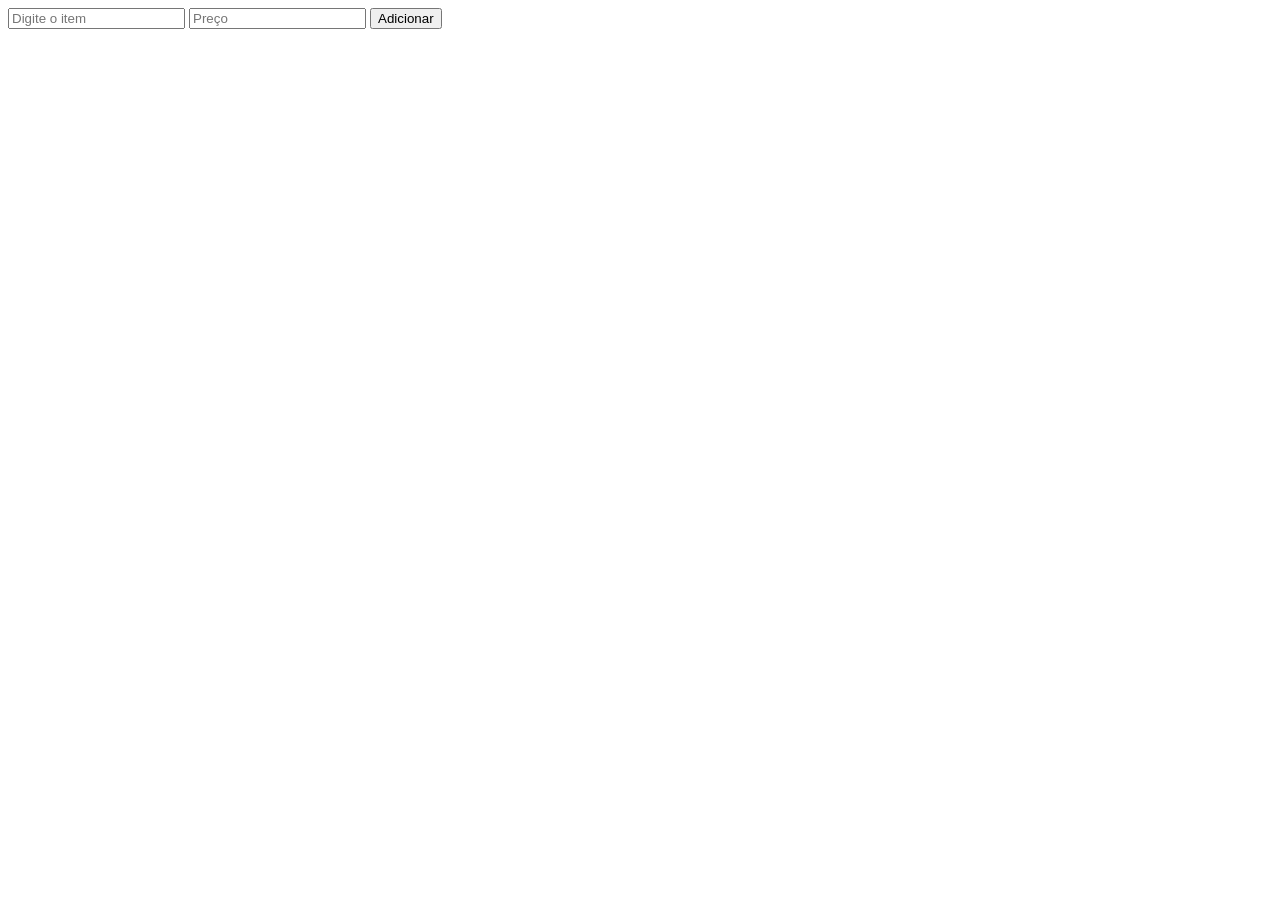
<file: index.html>
<!DOCTYPE html>
<html lang="en">
<head>
    <meta charset="UTF-8">
    <meta name="viewport" content="width=device-width, initial-scale=1.0">
    <link rel="stylesheet" href="style.css">
    <title>Document</title>
</head>
<body>
    <input type="text" id="nome" placeholder="Digite o item">
    <input type="text" id="preco" placeholder="Preço">
    <button id="adicionar">Adicionar</button>
    <script src="index.js" type="module"></script>
</body>
</html>
</file>
<file: style.css>
table, th, tr{
    border: 1px solid black;
}

#botaoRemover{
    margin: 2px;
}
</file>
